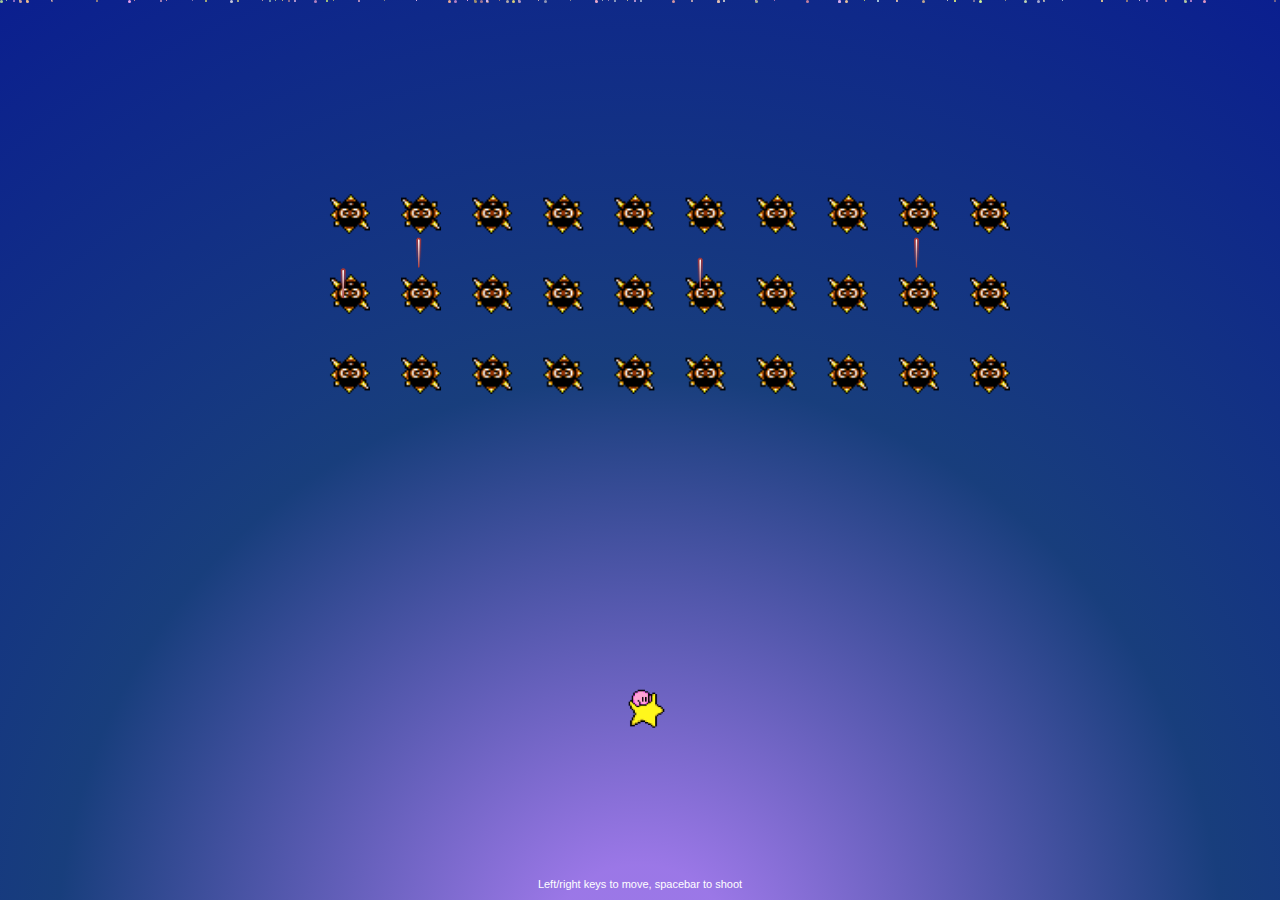
<file: spaceinvader.html>
<!DOCTYPE html>
<html lang="en" dir="ltr">
  <head>
    <meta charset="utf-8">
    <link rel="stylesheet" href="css/spaceinvader.css">
    <title></title>
  </head>
  <body>
    <section class="star-background">
    <div class="stars">
  <div class="star-container">
    <div class="star"></div>
  </div>
  <div class="star-container">
    <div class="star"></div>
  </div>
  <div class="star-container">
    <div class="star"></div>
  </div>
  <div class="star-container">
    <div class="star"></div>
  </div>
  <div class="star-container">
    <div class="star"></div>
  </div>
  <div class="star-container">
    <div class="star"></div>
  </div>
  <div class="star-container">
    <div class="star"></div>
  </div>
  <div class="star-container">
    <div class="star"></div>
  </div>
  <div class="star-container">
    <div class="star"></div>
  </div>
  <div class="star-container">
    <div class="star"></div>
  </div>
  <div class="star-container">
    <div class="star"></div>
  </div>
  <div class="star-container">
    <div class="star"></div>
  </div>
  <div class="star-container">
    <div class="star"></div>
  </div>
  <div class="star-container">
    <div class="star"></div>
  </div>
  <div class="star-container">
    <div class="star"></div>
  </div>
  <div class="star-container">
    <div class="star"></div>
  </div>
  <div class="star-container">
    <div class="star"></div>
  </div>
  <div class="star-container">
    <div class="star"></div>
  </div>
  <div class="star-container">
    <div class="star"></div>
  </div>
  <div class="star-container">
    <div class="star"></div>
  </div>
  <div class="star-container">
    <div class="star"></div>
  </div>
  <div class="star-container">
    <div class="star"></div>
  </div>
  <div class="star-container">
    <div class="star"></div>
  </div>
  <div class="star-container">
    <div class="star"></div>
  </div>
  <div class="star-container">
    <div class="star"></div>
  </div>
  <div class="star-container">
    <div class="star"></div>
  </div>
  <div class="star-container">
    <div class="star"></div>
  </div>
  <div class="star-container">
    <div class="star"></div>
  </div>
  <div class="star-container">
    <div class="star"></div>
  </div>
  <div class="star-container">
    <div class="star"></div>
  </div>
  <div class="star-container">
    <div class="star"></div>
  </div>
  <div class="star-container">
    <div class="star"></div>
  </div>
  <div class="star-container">
    <div class="star"></div>
  </div>
  <div class="star-container">
    <div class="star"></div>
  </div>
  <div class="star-container">
    <div class="star"></div>
  </div>
  <div class="star-container">
    <div class="star"></div>
  </div>
  <div class="star-container">
    <div class="star"></div>
  </div>
  <div class="star-container">
    <div class="star"></div>
  </div>
  <div class="star-container">
    <div class="star"></div>
  </div>
  <div class="star-container">
    <div class="star"></div>
  </div>
  <div class="star-container">
    <div class="star"></div>
  </div>
  <div class="star-container">
    <div class="star"></div>
  </div>
  <div class="star-container">
    <div class="star"></div>
  </div>
  <div class="star-container">
    <div class="star"></div>
  </div>
  <div class="star-container">
    <div class="star"></div>
  </div>
  <div class="star-container">
    <div class="star"></div>
  </div>
  <div class="star-container">
    <div class="star"></div>
  </div>
  <div class="star-container">
    <div class="star"></div>
  </div>
  <div class="star-container">
    <div class="star"></div>
  </div>
  <div class="star-container">
    <div class="star"></div>
  </div>
  <div class="star-container">
    <div class="star"></div>
  </div>
  <div class="star-container">
    <div class="star"></div>
  </div>
  <div class="star-container">
    <div class="star"></div>
  </div>
  <div class="star-container">
    <div class="star"></div>
  </div>
  <div class="star-container">
    <div class="star"></div>
  </div>
  <div class="star-container">
    <div class="star"></div>
  </div>
  <div class="star-container">
    <div class="star"></div>
  </div>
  <div class="star-container">
    <div class="star"></div>
  </div>
  <div class="star-container">
    <div class="star"></div>
  </div>
  <div class="star-container">
    <div class="star"></div>
  </div>
  <div class="star-container">
    <div class="star"></div>
  </div>
  <div class="star-container">
    <div class="star"></div>
  </div>
  <div class="star-container">
    <div class="star"></div>
  </div>
  <div class="star-container">
    <div class="star"></div>
  </div>
  <div class="star-container">
    <div class="star"></div>
  </div>
  <div class="star-container">
    <div class="star"></div>
  </div>
  <div class="star-container">
    <div class="star"></div>
  </div>
  <div class="star-container">
    <div class="star"></div>
  </div>
  <div class="star-container">
    <div class="star"></div>
  </div>
  <div class="star-container">
    <div class="star"></div>
  </div>
  <div class="star-container">
    <div class="star"></div>
  </div>
  <div class="star-container">
    <div class="star"></div>
  </div>
  <div class="star-container">
    <div class="star"></div>
  </div>
  <div class="star-container">
    <div class="star"></div>
  </div>
  <div class="star-container">
    <div class="star"></div>
  </div>
  <div class="star-container">
    <div class="star"></div>
  </div>
  <div class="star-container">
    <div class="star"></div>
  </div>
  <div class="star-container">
    <div class="star"></div>
  </div>
  <div class="star-container">
    <div class="star"></div>
  </div>
  <div class="star-container">
    <div class="star"></div>
  </div>
  <div class="star-container">
    <div class="star"></div>
  </div>
  <div class="star-container">
    <div class="star"></div>
  </div>
  <div class="star-container">
    <div class="star"></div>
  </div>
  <div class="star-container">
    <div class="star"></div>
  </div>
  <div class="star-container">
    <div class="star"></div>
  </div>
  <div class="star-container">
    <div class="star"></div>
  </div>
  <div class="star-container">
    <div class="star"></div>
  </div>
  <div class="star-container">
    <div class="star"></div>
  </div>
  <div class="star-container">
    <div class="star"></div>
  </div>
  <div class="star-container">
    <div class="star"></div>
  </div>
  <div class="star-container">
    <div class="star"></div>
  </div>
  <div class="star-container">
    <div class="star"></div>
  </div>
  <div class="star-container">
    <div class="star"></div>
  </div>
  <div class="star-container">
    <div class="star"></div>
  </div>
  <div class="star-container">
    <div class="star"></div>
  </div>
  <div class="star-container">
    <div class="star"></div>
  </div>
  <div class="star-container">
    <div class="star"></div>
  </div>
  <div class="star-container">
    <div class="star"></div>
  </div>
  <div class="star-container">
    <div class="star"></div>
  </div>
  <div class="star-container">
    <div class="star"></div>
  </div>
</div>

  <div class="wrap">
    <div class="game-wrapper">
      <div class="game"></div>
      <div class="congratulations">
        <h1>Congratulations!</h1>
        <h2>You won the game</h2>
        <button class="btn" onclick="window.location.reload()">Restart</button>
      </div>
      <div class="game-over">
        <h1>GAME OVER</h1>
        <h2>You lost the game</h2>
        <button class="btn" onclick="window.location.reload()">Restart</button>
      </div>
    </div>
    <footer>Left/right keys to move, spacebar to shoot</footer>
  </div>
  </section>
  </body>
  <script src="js/spaceinvaders.js"></script>
</html>
</file>
<file: css/spaceinvader.css>
.star-background {
  width: 100vw;
  height: 100vh;
  margin: 0;
  overflow: hidden;
  background: rgb(172,132,255);
  background: radial-gradient(circle, rgba(172,132,255,0.8909116972477065) 7%, rgba(30,99,199,0.5484040519877675) 43%, rgba(4,20,168,0.8633887614678899) 100%);
  background-position: 50% 0%;
  background-size: 150vmax 150vmax;
  background-repeat: no-repeat;
  background-color: #112;
}
.stars .star-container {
  position: absolute;
  animation: stars linear infinite;
}
.stars .star-container .star {
  animation: twinkle linear infinite;
  border-radius: 100%;
  transform: translateZ(0);
}
.stars .star-container:nth-child(0) {
  width: 2px;
  height: 2px;
  left: 80vw;
  animation-delay: -995.8s;
  animation-duration: 113s;
}
.stars .star-container:nth-child(0) .star {
  width: inherit;
  height: inherit;
  animation-delay: -41.4s;
  animation-duration: 36.8s;
  background: #f2dc6d;
}
.stars .star-container:nth-child(1) {
  width: 2px;
  height: 2px;
  left: 18.5vw;
  animation-delay: -992.8s;
  animation-duration: 176.7s;
}
.stars .star-container:nth-child(1) .star {
  width: inherit;
  height: inherit;
  animation-delay: -43s;
  animation-duration: 5.1s;
  background: #d5d082;
}
.stars .star-container:nth-child(2) {
  width: 1px;
  height: 1px;
  left: 1.5vw;
  animation-delay: -995.8s;
  animation-duration: 253.4s;
}
.stars .star-container:nth-child(2) .star {
  width: inherit;
  height: inherit;
  animation-delay: -49s;
  animation-duration: 47s;
  background: rgba(241,246,120,0.9);
}
.stars .star-container:nth-child(3) {
  width: 3px;
  height: 3px;
  left: 65.5vw;
  animation-delay: -997.7333333333333s;
  animation-duration: 131.13333333333333s;
}
.stars .star-container:nth-child(3) .star {
  width: inherit;
  height: inherit;
  animation-delay: -41.3s;
  animation-duration: 31s;
  background: rgba(212,180,194,0.9);
}
.stars .star-container:nth-child(4) {
  width: 2px;
  height: 2px;
  left: 86vw;
  animation-delay: -990.4s;
  animation-duration: 35.6s;
}
.stars .star-container:nth-child(4) .star {
  width: inherit;
  height: inherit;
  animation-delay: -41.9s;
  animation-duration: 28s;
  background: rgba(231,244,183,0.9);
}
.stars .star-container:nth-child(5) {
  width: 1px;
  height: 1px;
  left: 91vw;
  animation-delay: -981.8s;
  animation-duration: 252.2s;
}
.stars .star-container:nth-child(5) .star {
  width: inherit;
  height: inherit;
  animation-delay: -47.2s;
  animation-duration: 44.1s;
  background: rgba(205,154,117,0.8);
}
.stars .star-container:nth-child(6) {
  width: 2px;
  height: 2px;
  left: 70vw;
  animation-delay: -992.1s;
  animation-duration: 24.3s;
}
.stars .star-container:nth-child(6) .star {
  width: inherit;
  height: inherit;
  animation-delay: -49.7s;
  animation-duration: 21.7s;
  background: rgba(248,152,212,0.8);
}
.stars .star-container:nth-child(7) {
  width: 1px;
  height: 1px;
  left: 32.5vw;
  animation-delay: -982.2s;
  animation-duration: 190.8s;
}
.stars .star-container:nth-child(7) .star {
  width: inherit;
  height: inherit;
  animation-delay: -44.4s;
  animation-duration: 42.9s;
  background: rgba(235,175,246,0.9);
}
.stars .star-container:nth-child(8) {
  width: 1px;
  height: 1px;
  left: 74vw;
  animation-delay: -988.4s;
  animation-duration: 291.6s;
}
.stars .star-container:nth-child(8) .star {
  width: inherit;
  height: inherit;
  animation-delay: -46.1s;
  animation-duration: 45s;
  background: rgba(202,249,212,0.7);
}
.stars .star-container:nth-child(9) {
  width: 3px;
  height: 3px;
  left: 1.5vw;
  animation-delay: -999.0666666666667s;
  animation-duration: 42.86666666666667s;
}
.stars .star-container:nth-child(9) .star {
  width: inherit;
  height: inherit;
  animation-delay: -40.5s;
  animation-duration: 17.3s;
  background: rgba(248,194,168,0.8);
}
.stars .star-container:nth-child(10) {
  width: 1px;
  height: 1px;
  left: 60.5vw;
  animation-delay: -990.8s;
  animation-duration: 51.8s;
}
.stars .star-container:nth-child(10) .star {
  width: inherit;
  height: inherit;
  animation-delay: -43s;
  animation-duration: 32.5s;
  background: rgba(251,157,211,0.8);
}
.stars .star-container:nth-child(11) {
  width: 2px;
  height: 2px;
  left: 86vw;
  animation-delay: -993.7s;
  animation-duration: 126.4s;
}
.stars .star-container:nth-child(11) .star {
  width: inherit;
  height: inherit;
  animation-delay: -48s;
  animation-duration: 8.7s;
  background: rgba(239,193,126,0.8);
}
.stars .star-container:nth-child(12) {
  width: 2px;
  height: 2px;
  left: 2vw;
  animation-delay: -995.9s;
  animation-duration: 113.5s;
}
.stars .star-container:nth-child(12) .star {
  width: inherit;
  height: inherit;
  animation-delay: -46.7s;
  animation-duration: 14.1s;
  background: rgba(239,224,113,0.9);
}
.stars .star-container:nth-child(13) {
  width: 1px;
  height: 1px;
  left: 36.5vw;
  animation-delay: -995.2s;
  animation-duration: 185.8s;
}
.stars .star-container:nth-child(13) .star {
  width: inherit;
  height: inherit;
  animation-delay: -44.6s;
  animation-duration: 40.6s;
  background: rgba(210,167,195,0.9);
}
.stars .star-container:nth-child(14) {
  width: 1px;
  height: 1px;
  left: 21.5vw;
  animation-delay: -987.4s;
  animation-duration: 354.2s;
}
.stars .star-container:nth-child(14) .star {
  width: inherit;
  height: inherit;
  animation-delay: -45.3s;
  animation-duration: 10.2s;
  background: rgba(221,238,140,0.9);
}
.stars .star-container:nth-child(15) {
  width: 2px;
  height: 2px;
  left: 16vw;
  animation-delay: -994.9s;
  animation-duration: 98.2s;
}
.stars .star-container:nth-child(15) .star {
  width: inherit;
  height: inherit;
  animation-delay: -44.6s;
  animation-duration: 30.6s;
  background: rgba(230,226,114,0.9);
}
.stars .star-container:nth-child(16) {
  width: 1px;
  height: 1px;
  left: 44.5vw;
  animation-delay: -992.8s;
  animation-duration: 124.6s;
}
.stars .star-container:nth-child(16) .star {
  width: inherit;
  height: inherit;
  animation-delay: -40.4s;
  animation-duration: 25.6s;
  background: rgba(250,221,162,0.7);
}
.stars .star-container:nth-child(17) {
  width: 1px;
  height: 1px;
  left: 32.5vw;
  animation-delay: -995.4s;
  animation-duration: 262.2s;
}
.stars .star-container:nth-child(17) .star {
  width: inherit;
  height: inherit;
  animation-delay: -40.3s;
  animation-duration: 49.4s;
  background: rgba(240,196,247,0.9);
}
.stars .star-container:nth-child(18) {
  width: 3px;
  height: 3px;
  left: 63vw;
  animation-delay: -998.6666666666666s;
  animation-duration: 77.39999999999999s;
}
.stars .star-container:nth-child(18) .star {
  width: inherit;
  height: inherit;
  animation-delay: -48.3s;
  animation-duration: 49.2s;
  background: rgba(242,150,163,0.8);
}
.stars .star-container:nth-child(19) {
  width: 2px;
  height: 2px;
  left: 12.5vw;
  animation-delay: -994.8s;
  animation-duration: 24.6s;
}
.stars .star-container:nth-child(19) .star {
  width: inherit;
  height: inherit;
  animation-delay: -47.4s;
  animation-duration: 24.9s;
  background: rgba(254,184,212,0.8);
}
.stars .star-container:nth-child(20) {
  width: 3px;
  height: 3px;
  left: 24.5vw;
  animation-delay: -999.2s;
  animation-duration: 104.86666666666667s;
}
.stars .star-container:nth-child(20) .star {
  width: inherit;
  height: inherit;
  animation-delay: -43.6s;
  animation-duration: 14.2s;
  background: rgba(249,167,213,0.7);
}
.stars .star-container:nth-child(21) {
  width: 2px;
  height: 2px;
  left: 74.5vw;
  animation-delay: -992.3s;
  animation-duration: 194.4s;
}
.stars .star-container:nth-child(21) .star {
  width: inherit;
  height: inherit;
  animation-delay: -49.4s;
  animation-duration: 43.2s;
  background: rgba(239,192,141,0.8);
}
.stars .star-container:nth-child(22) {
  width: 2px;
  height: 2px;
  left: 76vw;
  animation-delay: -995.8s;
  animation-duration: 200s;
}
.stars .star-container:nth-child(22) .star {
  width: inherit;
  height: inherit;
  animation-delay: -42.3s;
  animation-duration: 28.4s;
  background: rgba(211,175,181,0.7);
}
.stars .star-container:nth-child(23) {
  width: 1px;
  height: 1px;
  left: 47vw;
  animation-delay: -994.6s;
  animation-duration: 238.4s;
}
.stars .star-container:nth-child(23) .star {
  width: inherit;
  height: inherit;
  animation-delay: -46.2s;
  animation-duration: 13.5s;
  background: rgba(216,224,213,0.9);
}
.stars .star-container:nth-child(24) {
  width: 2px;
  height: 2px;
  left: 70vw;
  animation-delay: -998.4s;
  animation-duration: 162s;
}
.stars .star-container:nth-child(24) .star {
  width: inherit;
  height: inherit;
  animation-delay: -41.7s;
  animation-duration: 43.1s;
  background: rgba(219,212,182,0.8);
}
.stars .star-container:nth-child(25) {
  width: 2px;
  height: 2px;
  left: 74.5vw;
  animation-delay: -998.5s;
  animation-duration: 200s;
}
.stars .star-container:nth-child(25) .star {
  width: inherit;
  height: inherit;
  animation-delay: -43.1s;
  animation-duration: 15.8s;
  background: rgba(219,252,117,0.9);
}
.stars .star-container:nth-child(26) {
  width: 2px;
  height: 2px;
  left: 93vw;
  animation-delay: -997.9s;
  animation-duration: 52.2s;
}
.stars .star-container:nth-child(26) .star {
  width: inherit;
  height: inherit;
  animation-delay: -45.8s;
  animation-duration: 44.8s;
  background: rgba(240,163,230,0.9);
}
.stars .star-container:nth-child(27) {
  width: 3px;
  height: 3px;
  left: 42.5vw;
  animation-delay: -995.0666666666667s;
  animation-duration: 80.93333333333334s;
}
.stars .star-container:nth-child(27) .star {
  width: inherit;
  height: inherit;
  animation-delay: -48.6s;
  animation-duration: 46.9s;
  background: rgba(200,196,199,0.7);
}
.stars .star-container:nth-child(28) {
  width: 1px;
  height: 1px;
  left: 89vw;
  animation-delay: -980.6s;
  animation-duration: 85.8s;
}
.stars .star-container:nth-child(28) .star {
  width: inherit;
  height: inherit;
  animation-delay: -42.5s;
  animation-duration: 32.8s;
  background: #eeeafa;
}
.stars .star-container:nth-child(29) {
  width: 1px;
  height: 1px;
  left: 92.5vw;
  animation-delay: -994.6s;
  animation-duration: 206.4s;
}
.stars .star-container:nth-child(29) .star {
  width: inherit;
  height: inherit;
  animation-delay: -43.7s;
  animation-duration: 28.8s;
  background: rgba(232,185,240,0.7);
}
.stars .star-container:nth-child(30) {
  width: 3px;
  height: 3px;
  left: 38vw;
  animation-delay: -995.3333333333334s;
  animation-duration: 44.26666666666667s;
}
.stars .star-container:nth-child(30) .star {
  width: inherit;
  height: inherit;
  animation-delay: -46.6s;
  animation-duration: 11.2s;
  background: rgba(252,184,136,0.7);
}
.stars .star-container:nth-child(31) {
  width: 3px;
  height: 3px;
  left: 56vw;
  animation-delay: -996.8666666666667s;
  animation-duration: 20.866666666666667s;
}
.stars .star-container:nth-child(31) .star {
  width: inherit;
  height: inherit;
  animation-delay: -42.5s;
  animation-duration: 31.5s;
  background: rgba(217,214,151,0.9);
}
.stars .star-container:nth-child(32) {
  width: 2px;
  height: 2px;
  left: 25.5vw;
  animation-delay: -992.6s;
  animation-duration: 187.1s;
}
.stars .star-container:nth-child(32) .star {
  width: inherit;
  height: inherit;
  animation-delay: -42.8s;
  animation-duration: 21.9s;
  background: #caeb77;
}
.stars .star-container:nth-child(33) {
  width: 3px;
  height: 3px;
  left: 76.5vw;
  animation-delay: -994.4s;
  animation-duration: 84.46666666666667s;
}
.stars .star-container:nth-child(33) .star {
  width: inherit;
  height: inherit;
  animation-delay: -48.9s;
  animation-duration: 30.8s;
  background: #d3f697;
}
.stars .star-container:nth-child(34) {
  width: 3px;
  height: 3px;
  left: 40vw;
  animation-delay: -993.6s;
  animation-duration: 91.26666666666667s;
}
.stars .star-container:nth-child(34) .star {
  width: inherit;
  height: inherit;
  animation-delay: -43.2s;
  animation-duration: 7s;
  background: rgba(239,225,118,0.9);
}
.stars .star-container:nth-child(35) {
  width: 3px;
  height: 3px;
  left: 46.5vw;
  animation-delay: -995.2s;
  animation-duration: 31.666666666666668s;
}
.stars .star-container:nth-child(35) .star {
  width: inherit;
  height: inherit;
  animation-delay: -49.3s;
  animation-duration: 39.9s;
  background: #ebaaca;
}
.stars .star-container:nth-child(36) {
  width: 3px;
  height: 3px;
  left: 52.5vw;
  animation-delay: -999s;
  animation-duration: 44.53333333333333s;
}
.stars .star-container:nth-child(36) .star {
  width: inherit;
  height: inherit;
  animation-delay: -43s;
  animation-duration: 9.7s;
  background: rgba(235,162,163,0.9);
}
.stars .star-container:nth-child(37) {
  width: 3px;
  height: 3px;
  left: 92.5vw;
  animation-delay: -994s;
  animation-duration: 81.73333333333333s;
}
.stars .star-container:nth-child(37) .star {
  width: inherit;
  height: inherit;
  animation-delay: -48.3s;
  animation-duration: 22.5s;
  background: rgba(221,244,162,0.8);
}
.stars .star-container:nth-child(38) {
  width: 3px;
  height: 3px;
  left: 2vw;
  animation-delay: -993.5333333333333s;
  animation-duration: 98.46666666666665s;
}
.stars .star-container:nth-child(38) .star {
  width: inherit;
  height: inherit;
  animation-delay: -49.9s;
  animation-duration: 24.7s;
  background: #edb98d;
}
.stars .star-container:nth-child(39) {
  width: 2px;
  height: 2px;
  left: 21vw;
  animation-delay: -994.7s;
  animation-duration: 128.6s;
}
.stars .star-container:nth-child(39) .star {
  width: inherit;
  height: inherit;
  animation-delay: -42.3s;
  animation-duration: 43.1s;
  background: rgba(200,249,205,0.7);
}
.stars .star-container:nth-child(40) {
  width: 1px;
  height: 1px;
  left: 70vw;
  animation-delay: -981s;
  animation-duration: 116.8s;
}
.stars .star-container:nth-child(40) .star {
  width: inherit;
  height: inherit;
  animation-delay: -45.6s;
  animation-duration: 17s;
  background: rgba(241,195,105,0.9);
}
.stars .star-container:nth-child(41) {
  width: 2px;
  height: 2px;
  left: 23vw;
  animation-delay: -992.9s;
  animation-duration: 100.6s;
}
.stars .star-container:nth-child(41) .star {
  width: inherit;
  height: inherit;
  animation-delay: -45.2s;
  animation-duration: 36.3s;
  background: #e0b4e1;
}
.stars .star-container:nth-child(42) {
  width: 1px;
  height: 1px;
  left: 67.5vw;
  animation-delay: -981.6s;
  animation-duration: 229.8s;
}
.stars .star-container:nth-child(42) .star {
  width: inherit;
  height: inherit;
  animation-delay: -46.5s;
  animation-duration: 42s;
  background: #dfe96b;
}
.stars .star-container:nth-child(43) {
  width: 2px;
  height: 2px;
  left: 50vw;
  animation-delay: -998.7s;
  animation-duration: 92.5s;
}
.stars .star-container:nth-child(43) .star {
  width: inherit;
  height: inherit;
  animation-delay: -40.6s;
  animation-duration: 15s;
  background: rgba(200,214,238,0.9);
}
.stars .star-container:nth-child(44) {
  width: 2px;
  height: 2px;
  left: 68.5vw;
  animation-delay: -995s;
  animation-duration: 116.4s;
}
.stars .star-container:nth-child(44) .star {
  width: inherit;
  height: inherit;
  animation-delay: -49.6s;
  animation-duration: 24.4s;
  background: #d0f1f1;
}
.stars .star-container:nth-child(45) {
  width: 1px;
  height: 1px;
  left: 47.5vw;
  animation-delay: -981s;
  animation-duration: 219s;
}
.stars .star-container:nth-child(45) .star {
  width: inherit;
  height: inherit;
  animation-delay: -49.8s;
  animation-duration: 43.8s;
  background: rgba(210,168,204,0.9);
}
.stars .star-container:nth-child(46) {
  width: 3px;
  height: 3px;
  left: 37.5vw;
  animation-delay: -994.6666666666666s;
  animation-duration: 22.266666666666666s;
}
.stars .star-container:nth-child(46) .star {
  width: inherit;
  height: inherit;
  animation-delay: -45.2s;
  animation-duration: 25.5s;
  background: rgba(226,152,152,0.7);
}
.stars .star-container:nth-child(47) {
  width: 3px;
  height: 3px;
  left: 35vw;
  animation-delay: -998.7333333333333s;
  animation-duration: 125.53333333333335s;
}
.stars .star-container:nth-child(47) .star {
  width: inherit;
  height: inherit;
  animation-delay: -40.3s;
  animation-duration: 37.5s;
  background: #ebab94;
}
.stars .star-container:nth-child(48) {
  width: 1px;
  height: 1px;
  left: 74vw;
  animation-delay: -986.2s;
  animation-duration: 72.2s;
}
.stars .star-container:nth-child(48) .star {
  width: inherit;
  height: inherit;
  animation-delay: -45.3s;
  animation-duration: 26.1s;
  background: rgba(226,218,206,0.8);
}
.stars .star-container:nth-child(49) {
  width: 2px;
  height: 2px;
  left: 91vw;
  animation-delay: -991.5s;
  animation-duration: 51s;
}
.stars .star-container:nth-child(49) .star {
  width: inherit;
  height: inherit;
  animation-delay: -40.1s;
  animation-duration: 27.2s;
  background: #e29d90;
}
.stars .star-container:nth-child(50) {
  width: 2px;
  height: 2px;
  left: 38vw;
  animation-delay: -991.8s;
  animation-duration: 188.7s;
}
.stars .star-container:nth-child(50) .star {
  width: inherit;
  height: inherit;
  animation-delay: -49.2s;
  animation-duration: 45.1s;
  background: #cdbdcb;
}
.stars .star-container:nth-child(51) {
  width: 1px;
  height: 1px;
  left: 26vw;
  animation-delay: -996.4s;
  animation-duration: 308s;
}
.stars .star-container:nth-child(51) .star {
  width: inherit;
  height: inherit;
  animation-delay: -44.4s;
  animation-duration: 6.2s;
  background: rgba(241,226,120,0.8);
}
.stars .star-container:nth-child(52) {
  width: 1px;
  height: 1px;
  left: 36.5vw;
  animation-delay: -984s;
  animation-duration: 196.6s;
}
.stars .star-container:nth-child(52) .star {
  width: inherit;
  height: inherit;
  animation-delay: -49s;
  animation-duration: 17.2s;
  background: rgba(252,171,247,0.9);
}
.stars .star-container:nth-child(53) {
  width: 2px;
  height: 2px;
  left: 56.5vw;
  animation-delay: -997.3s;
  animation-duration: 27s;
}
.stars .star-container:nth-child(53) .star {
  width: inherit;
  height: inherit;
  animation-delay: -47.3s;
  animation-duration: 45.9s;
  background: #eee7d9;
}
.stars .star-container:nth-child(54) {
  width: 1px;
  height: 1px;
  left: 22vw;
  animation-delay: -990.8s;
  animation-duration: 171s;
}
.stars .star-container:nth-child(54) .star {
  width: inherit;
  height: inherit;
  animation-delay: -46.3s;
  animation-duration: 40.2s;
  background: rgba(207,158,163,0.9);
}
.stars .star-container:nth-child(55) {
  width: 3px;
  height: 3px;
  left: 81vw;
  animation-delay: -994.6666666666666s;
  animation-duration: 77.73333333333333s;
}
.stars .star-container:nth-child(55) .star {
  width: inherit;
  height: inherit;
  animation-delay: -41s;
  animation-duration: 12.5s;
  background: rgba(202,203,225,0.8);
}
.stars .star-container:nth-child(56) {
  width: 2px;
  height: 2px;
  left: 1vw;
  animation-delay: -994.6s;
  animation-duration: 133.7s;
}
.stars .star-container:nth-child(56) .star {
  width: inherit;
  height: inherit;
  animation-delay: -40.5s;
  animation-duration: 42s;
  background: rgba(223,158,232,0.8);
}
.stars .star-container:nth-child(57) {
  width: 2px;
  height: 2px;
  left: 4vw;
  animation-delay: -992.8s;
  animation-duration: 92.2s;
}
.stars .star-container:nth-child(57) .star {
  width: inherit;
  height: inherit;
  animation-delay: -45.3s;
  animation-duration: 18.9s;
  background: rgba(210,167,139,0.8);
}
.stars .star-container:nth-child(58) {
  width: 3px;
  height: 3px;
  left: 72vw;
  animation-delay: -999.8s;
  animation-duration: 74.46666666666667s;
}
.stars .star-container:nth-child(58) .star {
  width: inherit;
  height: inherit;
  animation-delay: -40.4s;
  animation-duration: 6.8s;
  background: rgba(237,198,143,0.8);
}
.stars .star-container:nth-child(59) {
  width: 3px;
  height: 3px;
  left: 18vw;
  animation-delay: -993.3333333333334s;
  animation-duration: 129.46666666666667s;
}
.stars .star-container:nth-child(59) .star {
  width: inherit;
  height: inherit;
  animation-delay: -43.2s;
  animation-duration: 26.2s;
  background: rgba(244,241,242,0.8);
}
.stars .star-container:nth-child(60) {
  width: 3px;
  height: 3px;
  left: 59vw;
  animation-delay: -994.3333333333334s;
  animation-duration: 14.266666666666666s;
}
.stars .star-container:nth-child(60) .star {
  width: inherit;
  height: inherit;
  animation-delay: -44.4s;
  animation-duration: 8.7s;
  background: rgba(229,235,155,0.7);
}
.stars .star-container:nth-child(61) {
  width: 1px;
  height: 1px;
  left: 20.5vw;
  animation-delay: -990.8s;
  animation-duration: 161.4s;
}
.stars .star-container:nth-child(61) .star {
  width: inherit;
  height: inherit;
  animation-delay: -45.2s;
  animation-duration: 36.3s;
  background: rgba(253,198,172,0.9);
}
.stars .star-container:nth-child(62) {
  width: 3px;
  height: 3px;
  left: 40.5vw;
  animation-delay: -995.8s;
  animation-duration: 46.46666666666667s;
}
.stars .star-container:nth-child(62) .star {
  width: inherit;
  height: inherit;
  animation-delay: -45.9s;
  animation-duration: 23.1s;
  background: rgba(219,177,219,0.8);
}
.stars .star-container:nth-child(63) {
  width: 1px;
  height: 1px;
  left: 4vw;
  animation-delay: -983.4s;
  animation-duration: 275.4s;
}
.stars .star-container:nth-child(63) .star {
  width: inherit;
  height: inherit;
  animation-delay: -43.4s;
  animation-duration: 32.7s;
  background: rgba(235,202,224,0.9);
}
.stars .star-container:nth-child(64) {
  width: 2px;
  height: 2px;
  left: 89.5vw;
  animation-delay: -991.4s;
  animation-duration: 80.8s;
}
.stars .star-container:nth-child(64) .star {
  width: inherit;
  height: inherit;
  animation-delay: -40.5s;
  animation-duration: 22.2s;
  background: rgba(200,150,247,0.9);
}
.stars .star-container:nth-child(65) {
  width: 1px;
  height: 1px;
  left: 30vw;
  animation-delay: -989.8s;
  animation-duration: 370.6s;
}
.stars .star-container:nth-child(65) .star {
  width: inherit;
  height: inherit;
  animation-delay: -42.5s;
  animation-duration: 26.2s;
  background: rgba(230,207,138,0.7);
}
.stars .star-container:nth-child(66) {
  width: 1px;
  height: 1px;
  left: 42vw;
  animation-delay: -991.4s;
  animation-duration: 60.8s;
}
.stars .star-container:nth-child(66) .star {
  width: inherit;
  height: inherit;
  animation-delay: -47.9s;
  animation-duration: 30.9s;
  background: #f0ccc1;
}
.stars .star-container:nth-child(67) {
  width: 1px;
  height: 1px;
  left: 37vw;
  animation-delay: -996.8s;
  animation-duration: 81.8s;
}
.stars .star-container:nth-child(67) .star {
  width: inherit;
  height: inherit;
  animation-delay: -40.6s;
  animation-duration: 5.3s;
  background: rgba(232,199,115,0.7);
}
.stars .star-container:nth-child(68) {
  width: 3px;
  height: 3px;
  left: 80vw;
  animation-delay: -998.8666666666667s;
  animation-duration: 13.4s;
}
.stars .star-container:nth-child(68) .star {
  width: inherit;
  height: inherit;
  animation-delay: -40.4s;
  animation-duration: 11.9s;
  background: rgba(234,255,187,0.8);
}
.stars .star-container:nth-child(69) {
  width: 3px;
  height: 3px;
  left: 66vw;
  animation-delay: -999.5333333333333s;
  animation-duration: 24.53333333333333s;
}
.stars .star-container:nth-child(69) .star {
  width: inherit;
  height: inherit;
  animation-delay: -47s;
  animation-duration: 49.6s;
  background: rgba(255,210,156,0.9);
}
.stars .star-container:nth-child(70) {
  width: 2px;
  height: 2px;
  left: 7.5vw;
  animation-delay: -995.1s;
  animation-duration: 191s;
}
.stars .star-container:nth-child(70) .star {
  width: inherit;
  height: inherit;
  animation-delay: -42.1s;
  animation-duration: 32.3s;
  background: rgba(254,204,112,0.7);
}
.stars .star-container:nth-child(71) {
  width: 3px;
  height: 3px;
  left: 35.5vw;
  animation-delay: -996.6666666666666s;
  animation-duration: 99.46666666666665s;
}
.stars .star-container:nth-child(71) .star {
  width: inherit;
  height: inherit;
  animation-delay: -40.2s;
  animation-duration: 14.3s;
  background: rgba(252,165,222,0.7);
}
.stars .star-container:nth-child(72) {
  width: 1px;
  height: 1px;
  left: 59vw;
  animation-delay: -996.6s;
  animation-duration: 399.6s;
}
.stars .star-container:nth-child(72) .star {
  width: inherit;
  height: inherit;
  animation-delay: -45.8s;
  animation-duration: 15.8s;
  background: rgba(255,163,249,0.9);
}
.stars .star-container:nth-child(73) {
  width: 1px;
  height: 1px;
  left: 15vw;
  animation-delay: -999.8s;
  animation-duration: 348.6s;
}
.stars .star-container:nth-child(73) .star {
  width: inherit;
  height: inherit;
  animation-delay: -45s;
  animation-duration: 35.4s;
  background: rgba(240,191,207,0.7);
}
.stars .star-container:nth-child(74) {
  width: 2px;
  height: 2px;
  left: 28vw;
  animation-delay: -993.8s;
  animation-duration: 39.8s;
}
.stars .star-container:nth-child(74) .star {
  width: inherit;
  height: inherit;
  animation-delay: -44.8s;
  animation-duration: 21.1s;
  background: #e3aac8;
}
.stars .star-container:nth-child(75) {
  width: 3px;
  height: 3px;
  left: 39.5vw;
  animation-delay: -996.1333333333333s;
  animation-duration: 118.86666666666667s;
}
.stars .star-container:nth-child(75) .star {
  width: inherit;
  height: inherit;
  animation-delay: -46.5s;
  animation-duration: 30.6s;
  background: rgba(219,201,175,0.8);
}
.stars .star-container:nth-child(76) {
  width: 2px;
  height: 2px;
  left: 99.5vw;
  animation-delay: -993.1s;
  animation-duration: 82.7s;
}
.stars .star-container:nth-child(76) .star {
  width: inherit;
  height: inherit;
  animation-delay: -41s;
  animation-duration: 19.3s;
  background: rgba(207,158,134,0.7);
}
.stars .star-container:nth-child(77) {
  width: 1px;
  height: 1px;
  left: 0.5vw;
  animation-delay: -993.2s;
  animation-duration: 180s;
}
.stars .star-container:nth-child(77) .star {
  width: inherit;
  height: inherit;
  animation-delay: -49s;
  animation-duration: 42.9s;
  background: rgba(202,249,169,0.9);
}
.stars .star-container:nth-child(78) {
  width: 1px;
  height: 1px;
  left: 81.5vw;
  animation-delay: -985.2s;
  animation-duration: 365.8s;
}
.stars .star-container:nth-child(78) .star {
  width: inherit;
  height: inherit;
  animation-delay: -40.2s;
  animation-duration: 11.6s;
  background: rgba(251,199,101,0.8);
}
.stars .star-container:nth-child(79) {
  width: 1px;
  height: 1px;
  left: 40.5vw;
  animation-delay: -982.4s;
  animation-duration: 174s;
}
.stars .star-container:nth-child(79) .star {
  width: inherit;
  height: inherit;
  animation-delay: -42.8s;
  animation-duration: 13.7s;
  background: rgba(212,212,185,0.9);
}
.stars .star-container:nth-child(80) {
  width: 2px;
  height: 2px;
  left: 48vw;
  animation-delay: -994.6s;
  animation-duration: 36.4s;
}
.stars .star-container:nth-child(80) .star {
  width: inherit;
  height: inherit;
  animation-delay: -49.7s;
  animation-duration: 18.8s;
  background: rgba(244,246,232,0.7);
}
.stars .star-container:nth-child(81) {
  width: 1px;
  height: 1px;
  left: 10.5vw;
  animation-delay: -984s;
  animation-duration: 228s;
}
.stars .star-container:nth-child(81) .star {
  width: inherit;
  height: inherit;
  animation-delay: -49s;
  animation-duration: 40.9s;
  background: #eca1a1;
}
.stars .star-container:nth-child(82) {
  width: 1px;
  height: 1px;
  left: 22vw;
  animation-delay: -984s;
  animation-duration: 266.2s;
}
.stars .star-container:nth-child(82) .star {
  width: inherit;
  height: inherit;
  animation-delay: -40.9s;
  animation-duration: 5.1s;
  background: rgba(226,214,117,0.7);
}
.stars .star-container:nth-child(83) {
  width: 3px;
  height: 3px;
  left: 65.5vw;
  animation-delay: -998.7333333333333s;
  animation-duration: 37.800000000000004s;
}
.stars .star-container:nth-child(83) .star {
  width: inherit;
  height: inherit;
  animation-delay: -45.1s;
  animation-duration: 38.3s;
  background: rgba(216,171,246,0.9);
}
.stars .star-container:nth-child(84) {
  width: 1px;
  height: 1px;
  left: 78.5vw;
  animation-delay: -981s;
  animation-duration: 316.4s;
}
.stars .star-container:nth-child(84) .star {
  width: inherit;
  height: inherit;
  animation-delay: -45.8s;
  animation-duration: 33.3s;
  background: rgba(210,198,134,0.9);
}
.stars .star-container:nth-child(85) {
  width: 1px;
  height: 1px;
  left: 13vw;
  animation-delay: -982s;
  animation-duration: 183.8s;
}
.stars .star-container:nth-child(85) .star {
  width: inherit;
  height: inherit;
  animation-delay: -48.9s;
  animation-duration: 42.9s;
  background: #f8a5b2;
}
.stars .star-container:nth-child(86) {
  width: 1px;
  height: 1px;
  left: 49vw;
  animation-delay: -999s;
  animation-duration: 129.4s;
}
.stars .star-container:nth-child(86) .star {
  width: inherit;
  height: inherit;
  animation-delay: -41.4s;
  animation-duration: 6.9s;
  background: rgba(252,235,158,0.9);
}
.stars .star-container:nth-child(87) {
  width: 2px;
  height: 2px;
  left: 38vw;
  animation-delay: -990.3s;
  animation-duration: 29.3s;
}
.stars .star-container:nth-child(87) .star {
  width: inherit;
  height: inherit;
  animation-delay: -41.5s;
  animation-duration: 27.9s;
  background: #dcbafd;
}
.stars .star-container:nth-child(88) {
  width: 1px;
  height: 1px;
  left: 83vw;
  animation-delay: -985s;
  animation-duration: 73.8s;
}
.stars .star-container:nth-child(88) .star {
  width: inherit;
  height: inherit;
  animation-delay: -45.5s;
  animation-duration: 38.3s;
  background: rgba(231,248,247,0.9);
}
.stars .star-container:nth-child(89) {
  width: 3px;
  height: 3px;
  left: 37vw;
  animation-delay: -999.5333333333333s;
  animation-duration: 77.93333333333334s;
}
.stars .star-container:nth-child(89) .star {
  width: inherit;
  height: inherit;
  animation-delay: -45.3s;
  animation-duration: 40.9s;
  background: rgba(200,171,102,0.8);
}
.stars .star-container:nth-child(90) {
  width: 2px;
  height: 2px;
  left: 49.5vw;
  animation-delay: -995s;
  animation-duration: 95s;
}
.stars .star-container:nth-child(90) .star {
  width: inherit;
  height: inherit;
  animation-delay: -40.2s;
  animation-duration: 49.3s;
  background: rgba(249,188,237,0.9);
}
.stars .star-container:nth-child(91) {
  width: 1px;
  height: 1px;
  left: 39vw;
  animation-delay: -993.2s;
  animation-duration: 276.2s;
}
.stars .star-container:nth-child(91) .star {
  width: inherit;
  height: inherit;
  animation-delay: -49.2s;
  animation-duration: 16.9s;
  background: rgba(232,165,119,0.8);
}
.stars .star-container:nth-child(92) {
  width: 3px;
  height: 3px;
  left: 10vw;
  animation-delay: -998.6666666666666s;
  animation-duration: 14.266666666666666s;
}
.stars .star-container:nth-child(92) .star {
  width: inherit;
  height: inherit;
  animation-delay: -44.1s;
  animation-duration: 9.5s;
  background: #e99fec;
}
.stars .star-container:nth-child(93) {
  width: 2px;
  height: 2px;
  left: 81.5vw;
  animation-delay: -999s;
  animation-duration: 123s;
}
.stars .star-container:nth-child(93) .star {
  width: inherit;
  height: inherit;
  animation-delay: -43.4s;
  animation-duration: 18.2s;
  background: rgba(220,214,191,0.9);
}
.stars .star-container:nth-child(94) {
  width: 2px;
  height: 2px;
  left: 88vw;
  animation-delay: -996.5s;
  animation-duration: 161.8s;
}
.stars .star-container:nth-child(94) .star {
  width: inherit;
  height: inherit;
  animation-delay: -43s;
  animation-duration: 11.9s;
  background: rgba(254,194,110,0.7);
}
.stars .star-container:nth-child(95) {
  width: 3px;
  height: 3px;
  left: 0vw;
  animation-delay: -998.2666666666667s;
  animation-duration: 116.86666666666667s;
}
.stars .star-container:nth-child(95) .star {
  width: inherit;
  height: inherit;
  animation-delay: -47.8s;
  animation-duration: 34.2s;
  background: rgba(206,248,150,0.8);
}
.stars .star-container:nth-child(96) {
  width: 3px;
  height: 3px;
  left: 56vw;
  animation-delay: -998.9333333333333s;
  animation-duration: 66.13333333333334s;
}
.stars .star-container:nth-child(96) .star {
  width: inherit;
  height: inherit;
  animation-delay: -46.6s;
  animation-duration: 31.8s;
  background: rgba(229,186,182,0.9);
}
.stars .star-container:nth-child(97) {
  width: 3px;
  height: 3px;
  left: 94vw;
  animation-delay: -998.4666666666667s;
  animation-duration: 82.26666666666667s;
}
.stars .star-container:nth-child(97) .star {
  width: inherit;
  height: inherit;
  animation-delay: -46.5s;
  animation-duration: 18.2s;
  background: rgba(249,164,198,0.9);
}
.stars .star-container:nth-child(98) {
  width: 2px;
  height: 2px;
  left: 22.5vw;
  animation-delay: -993.3s;
  animation-duration: 132.8s;
}
.stars .star-container:nth-child(98) .star {
  width: inherit;
  height: inherit;
  animation-delay: -42.5s;
  animation-duration: 10.5s;
  background: rgba(233,162,148,0.7);
}
.stars .star-container:nth-child(99) {
  width: 2px;
  height: 2px;
  left: 54vw;
  animation-delay: -996s;
  animation-duration: 43.5s;
}
.stars .star-container:nth-child(99) .star {
  width: inherit;
  height: inherit;
  animation-delay: -43.8s;
  animation-duration: 24.3s;
  background: rgba(255,209,191,0.9);
}
.stars .star-container:nth-child(100) {
  width: 2px;
  height: 2px;
  left: 46.5vw;
  animation-delay: -999s;
  animation-duration: 73.9s;
}
.stars .star-container:nth-child(100) .star {
  width: inherit;
  height: inherit;
  animation-delay: -43.3s;
  animation-duration: 47.1s;
  background: rgba(236,167,203,0.7);
}
@-moz-keyframes stars {
  0% {
    transform: translateY(110vh) translateZ(0);
  }
  100% {
    transform: translateY(-10vh) translateZ(0);
  }
}
@-webkit-keyframes stars {
  0% {
    transform: translateY(110vh) translateZ(0);
  }
  100% {
    transform: translateY(-10vh) translateZ(0);
  }
}
@-o-keyframes stars {
  0% {
    transform: translateY(110vh) translateZ(0);
  }
  100% {
    transform: translateY(-10vh) translateZ(0);
  }
}
@keyframes stars {
  0% {
    transform: translateY(110vh) translateZ(0);
  }
  100% {
    transform: translateY(-10vh) translateZ(0);
  }
}
@-moz-keyframes twinkle {
  0%, 80%, 100% {
    opacity: 0.7;
    box-shadow: 0 0 0 #fff, 0 0 0 #fff;
  }
  95% {
    opacity: 1;
    box-shadow: 0 0 2px #fff, 0 0 4px #fff;
  }
}
@-webkit-keyframes twinkle {
  0%, 80%, 100% {
    opacity: 0.7;
    box-shadow: 0 0 0 #fff, 0 0 0 #fff;
  }
  95% {
    opacity: 1;
    box-shadow: 0 0 2px #fff, 0 0 4px #fff;
  }
}
@-o-keyframes twinkle {
  0%, 80%, 100% {
    opacity: 0.7;
    box-shadow: 0 0 0 #fff, 0 0 0 #fff;
  }
  95% {
    opacity: 1;
    box-shadow: 0 0 2px #fff, 0 0 4px #fff;
  }
}
@keyframes twinkle {
  0%, 80%, 100% {
    opacity: 0.7;
    box-shadow: 0 0 0 #fff, 0 0 0 #fff;
  }
  95% {
    opacity: 1;
    box-shadow: 0 0 2px #fff, 0 0 4px #fff;
  }
}


/* game */
html,
body {
  height: 100%;
  overflow: hidden;
}

body {
  margin: 0;
  font: 16px sans-serif;
}

.wrap {
  display: flex;
  flex-direction: column;
  height: 100%;
}

header {
  text-align: center;
  background: black;
  color: #fff;
  padding: 10px;
}

footer {
  padding: 10px;
  text-align: center;
  font-size: 11px;
  color: white;
}

.game-wrapper {
  flex: 1;
  display: flex;
  justify-content: center;
  align-items: center;

}
.game {
  width: 800px;
  height: 600px;

}

@keyframes scroll-background {
  from {
    background-position-y: 0px;
  }
  to {
    background-position-y: 256px;
  }
}

.game .enemy {
  position: absolute;
  margin-left: -20px;
  margin-top: -18px;
  width: 40px;
}

.game .player {
  position: absolute;
  margin-left: -20px;
  width: 50px;
}

.game .laser {
  position: absolute;
  margin-left: -2.5px;
  height: 30px;
}

.game .enemy-laser {
  position: absolute;
  margin-left: -2.5px;
  height: 30px;
}

.congratulations {
  display: none;
  position: absolute;
  background: #FFB900;
  color: white;
  padding: 20px 50px;
  box-shadow: 0 2px 10px rgba(0, 0, 0, 0.2);
  border-radius: 10px;
  text-align: center;
  animation: pop-in 1s;
}

.game-over {
  display: none;
  position: absolute;
  background: #FF2300  ;
  color: white;
  padding: 20px 50px;
  box-shadow: 0 2px 10px rgba(0, 0, 0, 0.2);
  border-radius: 10px;
  text-align: center;
  animation: pop-in 1s;
}

.btn {
  border: 2px solid #36bbf5;
  border-radius: 3px;
  box-shadow: 0 2px rgba(0, 0, 0, 0.15);
  background: linear-gradient(
    to bottom,
    #fff 0%,
    #fff 49%,
    #f5f5f5 50%,
    #eee 100%
  );
  padding: 10px 40px;
  font: 14px sans-serif;
}
@keyframes pop-in {
  0% {
    opacity: 0;
    transform: translate(0, -100px);
  }
  10% {
    opacity: 1;
  }
  50% {
    transform: translate(0, 30px);
  }
  100% {
    transform: translate(0, 0);
  }
}
</file>
